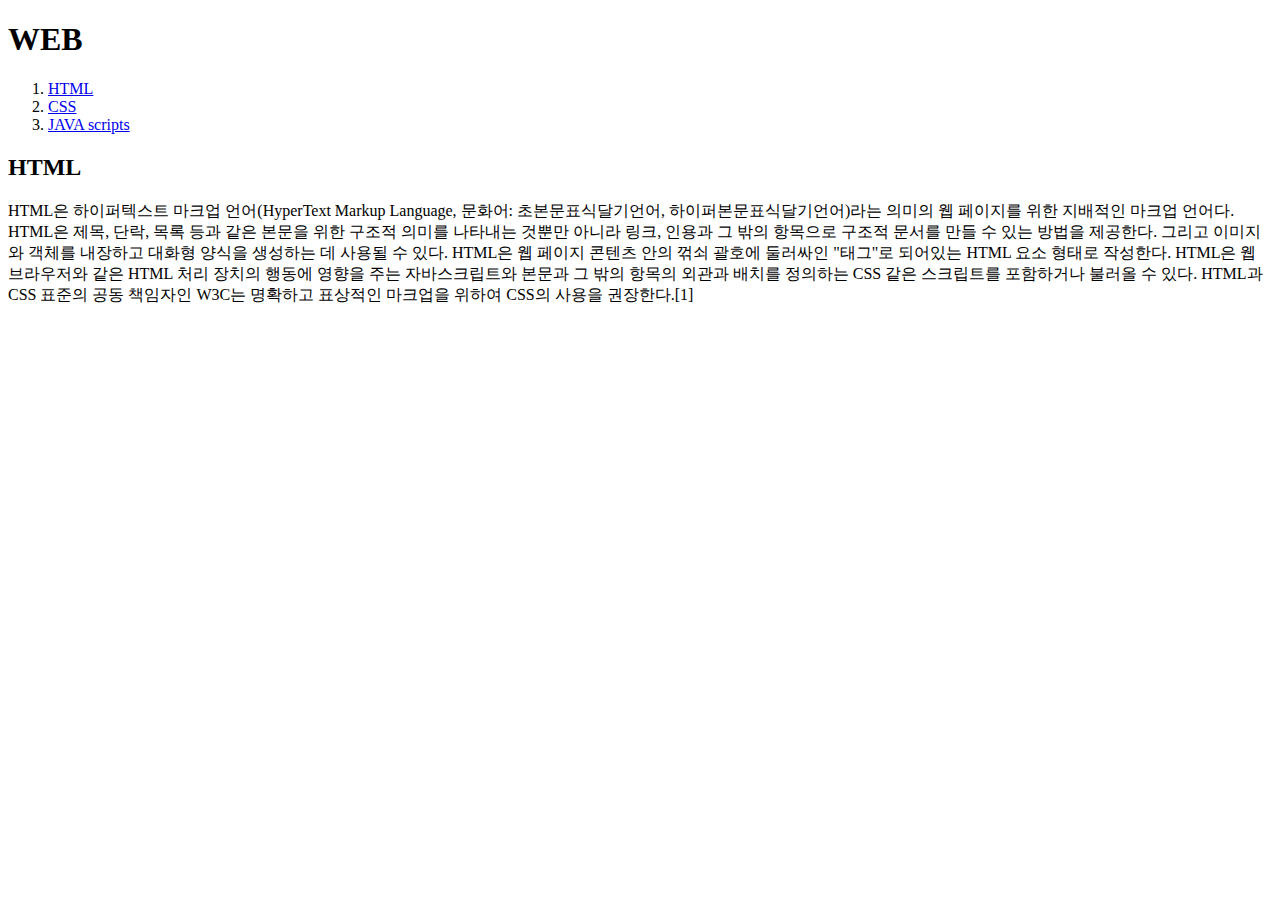
<file: 1.html>
<!DOCTYPE html>
    <head>
      <meta charset="utf-8">
      <title>html manual</title>
    </head>
    <body>
      <h1>WEB</h1>
        <ol>
          <li><a href="1.html">HTML</a></li>
          <li><a href="2.html">CSS</a></li>
          <li><a href="3.html">JAVA scripts</a></li>
        </ol>
        <h2>HTML</h2>
        <p>HTML은 하이퍼텍스트 마크업 언어(HyperText Markup Language, 문화어: 초본문표식달기언어, 하이퍼본문표식달기언어)라는 의미의 웹 페이지를 위한 지배적인 마크업 언어다. HTML은 제목, 단락, 목록 등과 같은 본문을 위한 구조적 의미를 나타내는 것뿐만 아니라 링크, 인용과 그 밖의 항목으로 구조적 문서를 만들 수 있는 방법을 제공한다. 그리고 이미지와 객체를 내장하고 대화형 양식을 생성하는 데 사용될 수 있다. HTML은 웹 페이지 콘텐츠 안의 꺾쇠 괄호에 둘러싸인 "태그"로 되어있는 HTML 요소 형태로 작성한다. HTML은 웹 브라우저와 같은 HTML 처리 장치의 행동에 영향을 주는 자바스크립트와 본문과 그 밖의 항목의 외관과 배치를 정의하는 CSS 같은 스크립트를 포함하거나 불러올 수 있다. HTML과 CSS 표준의 공동 책임자인 W3C는 명확하고 표상적인 마크업을 위하여 CSS의 사용을 권장한다.[1]</p>
    </body>
</file>
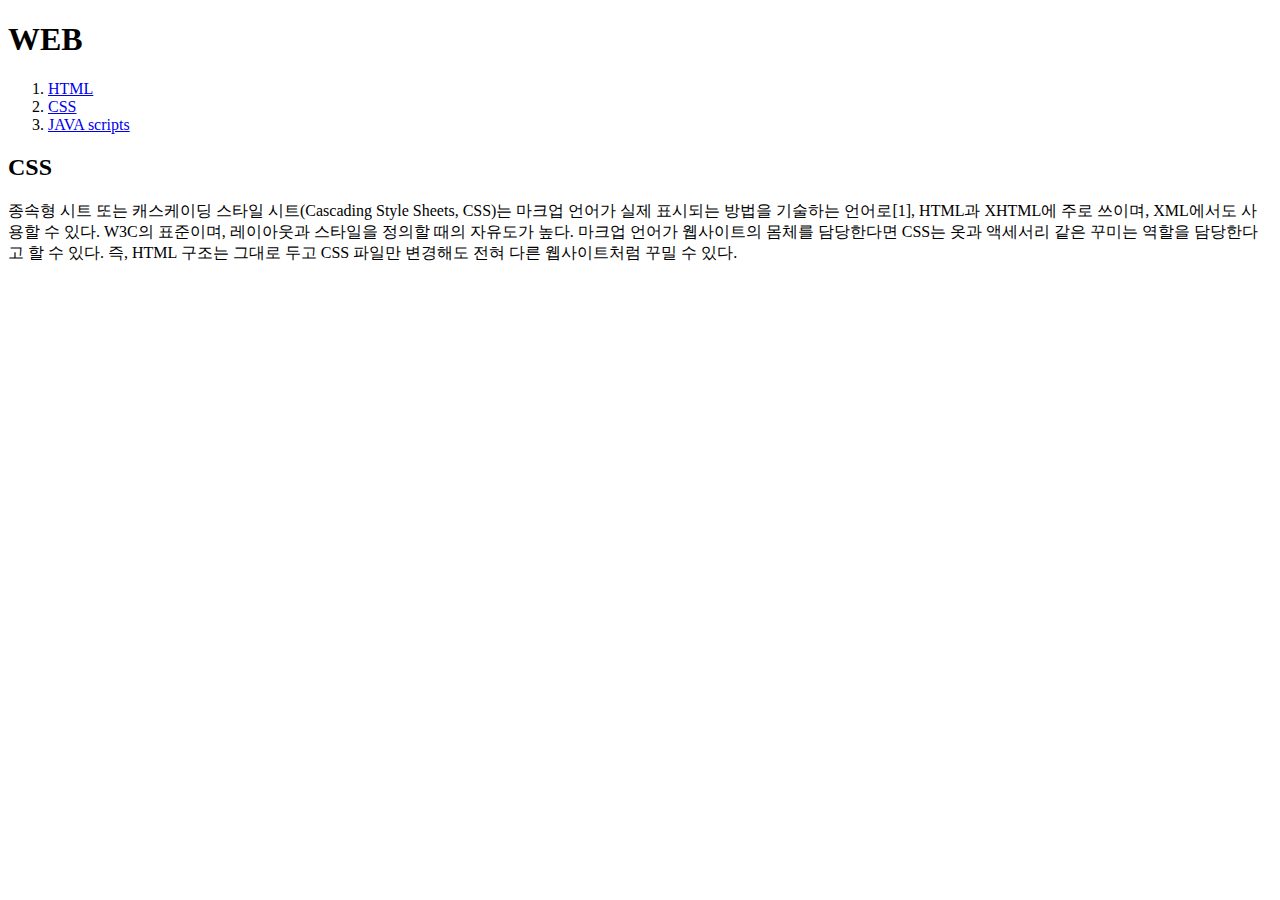
<file: 2.html>
<!DOCTYPE html>
    <head>
      <meta charset="utf-8">
      <title>html manual</title>
    </head>
    <body>
      <h1>WEB</h1>
        <ol>
          <li><a href="index.html">HTML</a></li>
          <li><a href="2.html">CSS</a></li>
          <li><a href="3.html">JAVA scripts</a></li>
        </ol>
        <h2>CSS</h2>
        <p>종속형 시트 또는 캐스케이딩 스타일 시트(Cascading Style Sheets, CSS)는 마크업 언어가 실제 표시되는 방법을 기술하는 언어로[1], HTML과 XHTML에 주로 쓰이며, XML에서도 사용할 수 있다. W3C의 표준이며, 레이아웃과 스타일을 정의할 때의 자유도가 높다.
마크업 언어가 웹사이트의 몸체를 담당한다면 CSS는 옷과 액세서리 같은 꾸미는 역할을 담당한다고 할 수 있다. 즉, HTML 구조는 그대로 두고 CSS 파일만 변경해도 전혀 다른 웹사이트처럼 꾸밀 수 있다.</p>
    </body>
</file>
